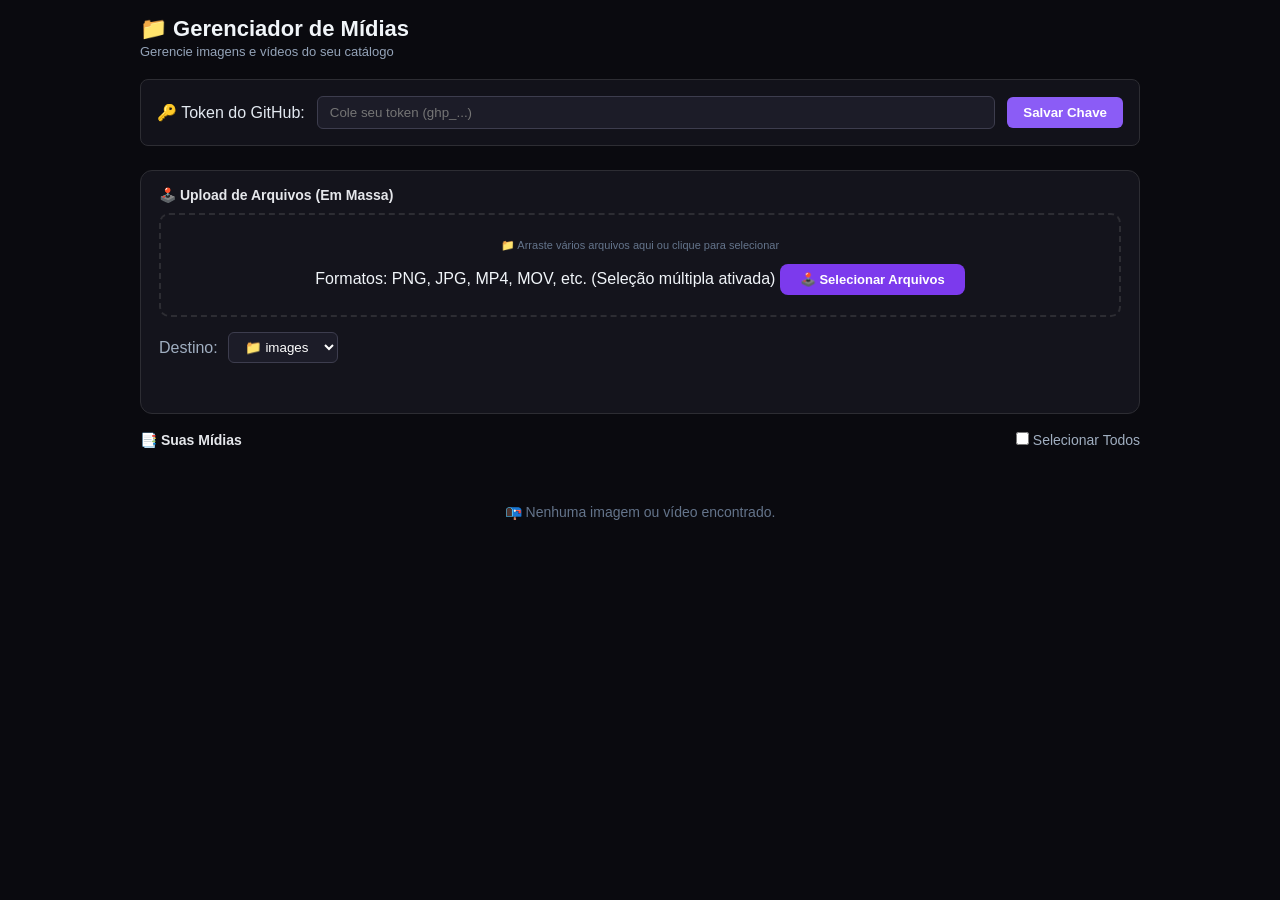
<file: index.html>
<!DOCTYPE html>
<html lang="pt-BR">
<head>
    <meta charset="UTF-8">
    <meta name="viewport" content="width=device-width, initial-scale=1.0">
    <title>Gerenciador de Mídias</title>
    <link rel="stylesheet" href="style.css">
</head>
<body>

    <div class="container">
        <header>
            <h1>📁 Gerenciador de Mídias</h1>
            <p>Gerencie imagens e vídeos do seu catálogo</p>
        </header>

        <!-- Token do GitHub -->
        <div class="token-card" style="background: #12121a; padding: 16px; border-radius: 8px; border: 1px solid #2d2d33; margin-bottom: 24px; display: flex; gap: 12px; align-items: center; flex-wrap: wrap;">
            <span style="font-weight: 500; color: #e2e8f0;">🔑 Token do GitHub:</span>
            <input type="password" id="githubTokenInput" placeholder="Cole seu token (ghp_...)" style="flex: 1; min-width: 200px; padding: 8px 12px; border-radius: 6px; border: 1px solid #3d3d4e; background: #1c1c28; color: #fff; outline: none;">
            <button id="saveTokenBtn" style="padding: 8px 16px; border-radius: 6px; background: #8b5cf6; color: #fff; border: none; cursor: pointer; font-weight: 600;">Salvar Chave</button>
        </div>

        <!-- Área de Upload em Massa -->
        <section class="upload-section">
            <h2>🕹️ Upload de Arquivos (Em Massa)</h2>
            <div class="upload-area" id="uploadArea">
                <p>📁 Arraste vários arquivos aqui ou clique para selecionar</p>
                <span class="subtext">Formatos: PNG, JPG, MP4, MOV, etc. (Seleção múltipla ativada)</span>
                <!-- atributo 'multiple' adicionado para permitir múltiplos arquivos -->
                <input type="file" id="fileInput" multiple hidden>
                <button class="btn-upload" id="uploadBtn">🕹️ Selecionar Arquivos</button>
            </div>
            
            <div class="upload-options" style="margin-top: 15px; display: flex; align-items: center; gap: 10px;">
                <label for="pastaUpload" style="color: #a0aec0;">Destino:</label>
                <select id="pastaUpload" style="padding: 6px 12px; border-radius: 6px; border: 1px solid #3d3d4e; background: #1c1c28; color: #fff;">
                    <option value="images">📁 images</option>
                    <option value="videos">📁 videos</option>
                </select>
            </div>

            <div id="statusMsg" class="status-msg" style="margin-top: 10px; font-weight: 500;"></div>
        </section>

        <!-- Barra de Ações em Massa e Grade de Mídias -->
        <section class="media-section">
            <div style="display: flex; justify-content: space-between; align-items: center; flex-wrap: wrap; gap: 10px; margin-bottom: 16px;">
                <h2 style="margin: 0;">📑 Suas Mídias</h2>
                
                <!-- Controles para Seleção e Exclusão em Massa -->
                <div style="display: flex; gap: 10px; align-items: center;">
                    <label style="color: #a0aec0; cursor: pointer; font-size: 14px;">
                        <input type="checkbox" id="selectAllCheckbox" style="cursor: pointer;"> Selecionar Todos
                    </label>
                    <button id="btnDeleteSelected" style="padding: 6px 14px; border-radius: 6px; background: #ef4444; color: #fff; border: none; cursor: pointer; font-weight: 600; display: none;">
                        🗑️ Excluir Selecionados (<span id="selectedCount">0</span>)
                    </button>
                </div>
            </div>

            <div class="media-grid" id="mediaGrid">
                <p class="empty-msg">⏳ Carregando mídias...</p>
            </div>
        </section>
    </div>

    <script src="script.js"></script>
</body>
</html>
</file>
<file: style.css>
/* ============================================
   ESTILOS GERAIS
   ============================================ */

* {
    margin: 0;
    padding: 0;
    box-sizing: border-box;
}

body {
    background: #0a0a0f;
    font-family: -apple-system, BlinkMacSystemFont, "Segoe UI", Roboto, sans-serif;
    color: #f1f5f9;
    padding: 16px;
    min-height: 100vh;
}

.container {
    max-width: 1000px;
    margin: 0 auto;
}

/* ============================================
   HEADER
   ============================================ */

header {
    margin-bottom: 20px;
}

header h1 {
    font-size: 22px;
    font-weight: 700;
    color: #f1f5f9;
}

header p {
    color: #94a3b8;
    font-size: 13px;
    margin-top: 2px;
}

/* ============================================
   SEÇÃO DE UPLOAD
   ============================================ */

.upload-section {
    background: #14141c;
    border-radius: 12px;
    padding: 16px 18px;
    margin-bottom: 18px;
    border: 1px solid #2d2d33;
}

.upload-section h2 {
    font-size: 14px;
    font-weight: 600;
    color: #e5e7eb;
    margin-bottom: 10px;
}

.upload-area {
    border: 2px dashed #2d2d33;
    border-radius: 10px;
    padding: 20px;
    text-align: center;
    cursor: pointer;
    transition: all 0.3s;
    background: transparent;
}

.upload-area:hover {
    border-color: #7c3aed;
    background: #1c1c28;
}

.upload-area p {
    color: #94a3b8;
    font-size: 13px;
    margin: 4px 0;
}

.upload-area p:last-of-type {
    font-size: 11px;
    color: #64748b;
}

.btn-upload {
    background: #7c3aed;
    color: white;
    border: none;
    padding: 8px 20px;
    border-radius: 8px;
    font-weight: 600;
    font-size: 13px;
    cursor: pointer;
    margin-top: 8px;
    transition: background 0.3s;
}

.btn-upload:hover {
    background: #8b5cf6;
}

.upload-pasta {
    margin-top: 10px;
    display: flex;
    align-items: center;
    gap: 10px;
}

.upload-pasta label {
    color: #94a3b8;
    font-size: 13px;
    font-weight: 500;
}

.upload-pasta select {
    background: #202027;
    color: #f1f5f9;
    border: 1px solid #2d2d33;
    border-radius: 6px;
    padding: 6px 12px;
    font-size: 13px;
    cursor: pointer;
    outline: none;
}

.upload-pasta select:focus {
    border-color: #7c3aed;
}

.status-msg {
    margin-top: 8px;
    padding: 6px 12px;
    border-radius: 6px;
    font-size: 13px;
    text-align: center;
    min-height: 24px;
    font-weight: 500;
}

/* ============================================
   GRADE DE MÍDIAS - IMAGENS MENORES
   ============================================ */

.media-section h2 {
    font-size: 14px;
    font-weight: 600;
    color: #e5e7eb;
    margin-bottom: 12px;
}

.media-grid {
    display: grid;
    grid-template-columns: repeat(auto-fill, minmax(160px, 1fr));
    gap: 12px;
}

.empty-msg {
    grid-column: 1 / -1;
    text-align: center;
    color: #64748b;
    font-size: 14px;
    padding: 40px 0;
}

/* ============================================
   CARD DE MÍDIA - COMPACTO
   ============================================ */

.media-card {
    background: #14141c;
    border-radius: 10px;
    overflow: hidden;
    border: 1px solid #2d2d33;
    transition: transform 0.2s, border-color 0.2s;
    display: flex;
    flex-direction: column;
}

.media-card:hover {
    transform: translateY(-2px);
    border-color: #3d3d55;
}

.media-card .preview {
    width: 100%;
    aspect-ratio: 1 / 1;
    background: #0f0f14;
    display: flex;
    align-items: center;
    justify-content: center;
    overflow: hidden;
    position: relative;
}

.media-card .preview img {
    width: 100%;
    height: 100%;
    object-fit: cover;
}

.media-card .preview video {
    width: 100%;
    height: 100%;
    object-fit: cover;
    background: #000;
}

.media-card .preview .file-icon {
    font-size: 32px;
    opacity: 0.4;
}

/* ============================================
   INFO DO CARD
   ============================================ */

.media-card .info {
    padding: 8px 10px 10px;
    display: flex;
    flex-direction: column;
    justify-content: space-between;
    flex-grow: 1;
}

.media-card .filename {
    font-size: 11px;
    font-weight: 500;
    color: #e5e7eb;
    white-space: nowrap;
    overflow: hidden;
    text-overflow: ellipsis;
    margin-bottom: 4px;
}

.media-card .link {
    font-size: 9px;
    color: #64748b;
    background: #1c1c28;
    padding: 4px 6px;
    border-radius: 4px;
    word-break: break-all;
    max-height: 28px;
    overflow: hidden;
    margin-bottom: 6px;
    font-family: monospace;
}

/* ============================================
   BOTÕES DO CARD
   ============================================ */

.button-group {
    display: flex;
    gap: 4px;
    align-items: center;
}

.button-group button {
    padding: 5px 6px;
    border: none;
    border-radius: 4px;
    font-size: 10px;
    font-weight: 600;
    cursor: pointer;
    transition: all 0.2s;
    text-align: center;
    display: inline-flex;
    align-items: center;
    justify-content: center;
}

.btn-copy {
    flex: 2;
    background: #1c1c28;
    color: #94a3b8;
}

.btn-copy:hover {
    background: #2d2d3a;
    color: #f1f5f9;
}

.btn-copy.copied {
    background: #10b981;
    color: white;
}

.btn-open {
    flex: 1.5;
    background: #1c1c28;
    color: #94a3b8;
}

.btn-open:hover {
    background: #2d2d3a;
    color: #f1f5f9;
}

.btn-delete {
    flex: 1;
    background: #2d1a1a;
    color: #f87171;
}

.btn-delete:hover {
    background: #3d1a1a;
    color: #ef4444;
}

.btn-delete:disabled {
    opacity: 0.5;
    cursor: not-allowed;
}

/* ============================================
   RESPONSIVO
   ============================================ */

@media (max-width: 600px) {
    .media-grid {
        grid-template-columns: repeat(auto-fill, minmax(130px, 1fr));
        gap: 8px;
    }
    
    .upload-area {
        padding: 14px;
    }
    
    .container {
        padding: 0 4px;
    }
    
    .button-group button {
        font-size: 9px;
        padding: 4px 3px;
    }
    
    .media-card .info {
        padding: 6px 8px 8px;
    }
}
</file>
